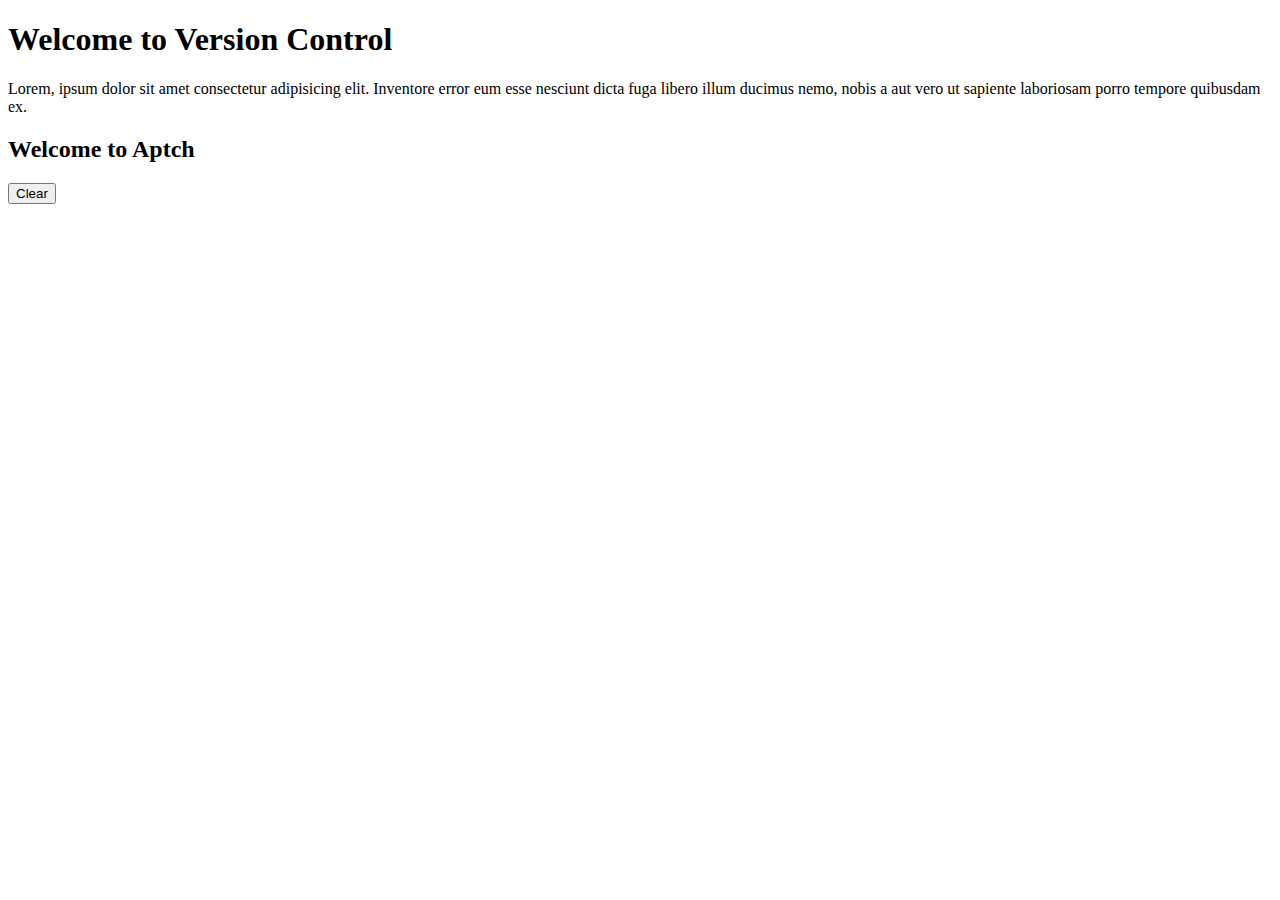
<file: index.html>
<!DOCTYPE html>
<html lang="en">

<head>
    <meta charset="UTF-8">
    <meta name="viewport" content="width=device-width, initial-scale=1.0">
    <title>Document</title>
</head>

<body>
    <h1>Welcome to Version Control</h1>
    <p>Lorem, ipsum dolor sit amet consectetur adipisicing elit. Inventore error eum esse nesciunt dicta fuga libero
        illum ducimus nemo, nobis a aut vero ut sapiente laboriosam porro tempore quibusdam ex.</p>
        <h2>Welcome to Aptch</h2>
    <button>Clear</button>
</body>

</html>
</file>
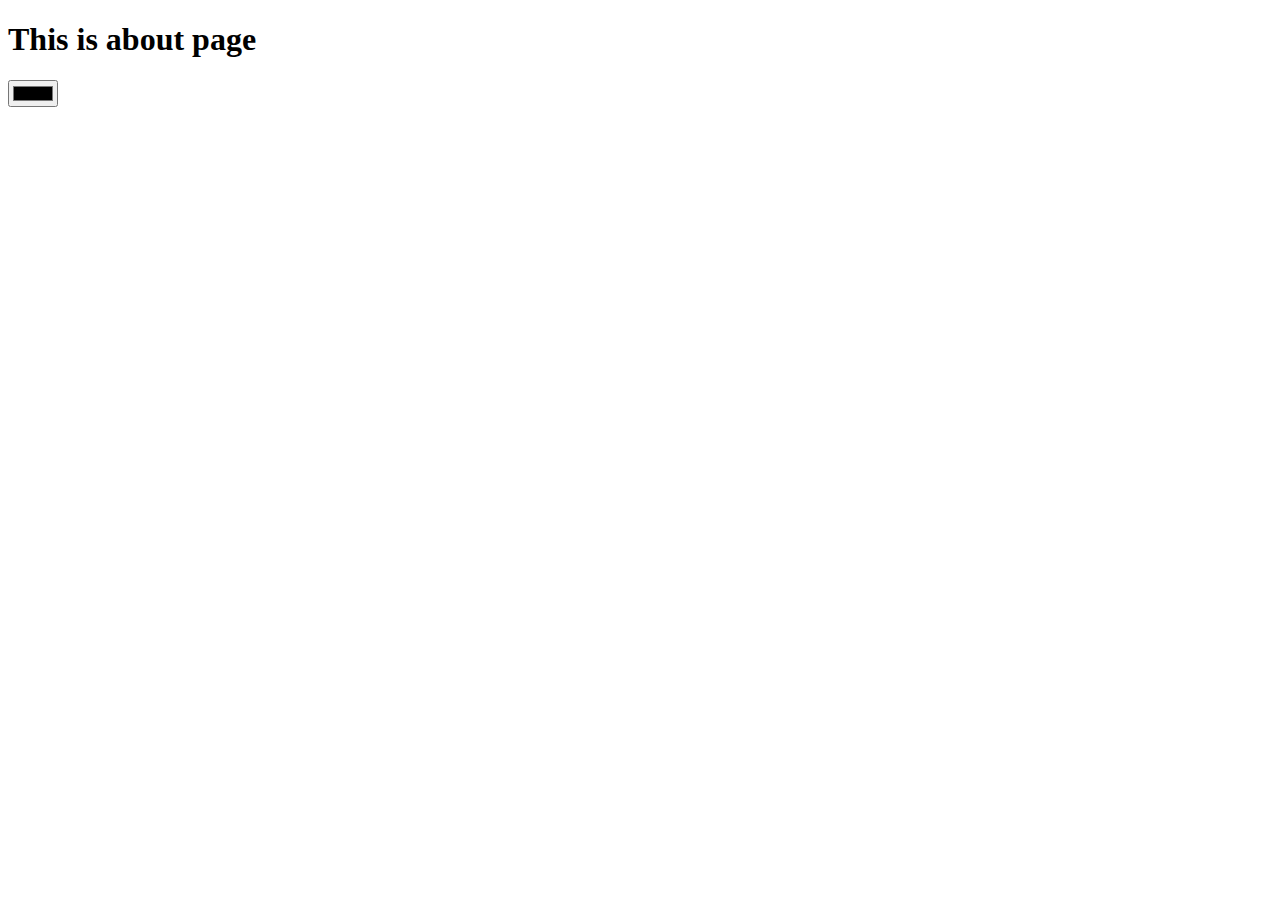
<file: about.html>
<!DOCTYPE html>
<html lang="en">
<head>
    <meta charset="UTF-8">
    <meta name="viewport" content="width=device-width, initial-scale=1.0">
    <title>Document</title>
</head>
<body>
    <h1>This is about page</h1>
    <input type="color" name="" id="">
</body>
</html>
</file>
